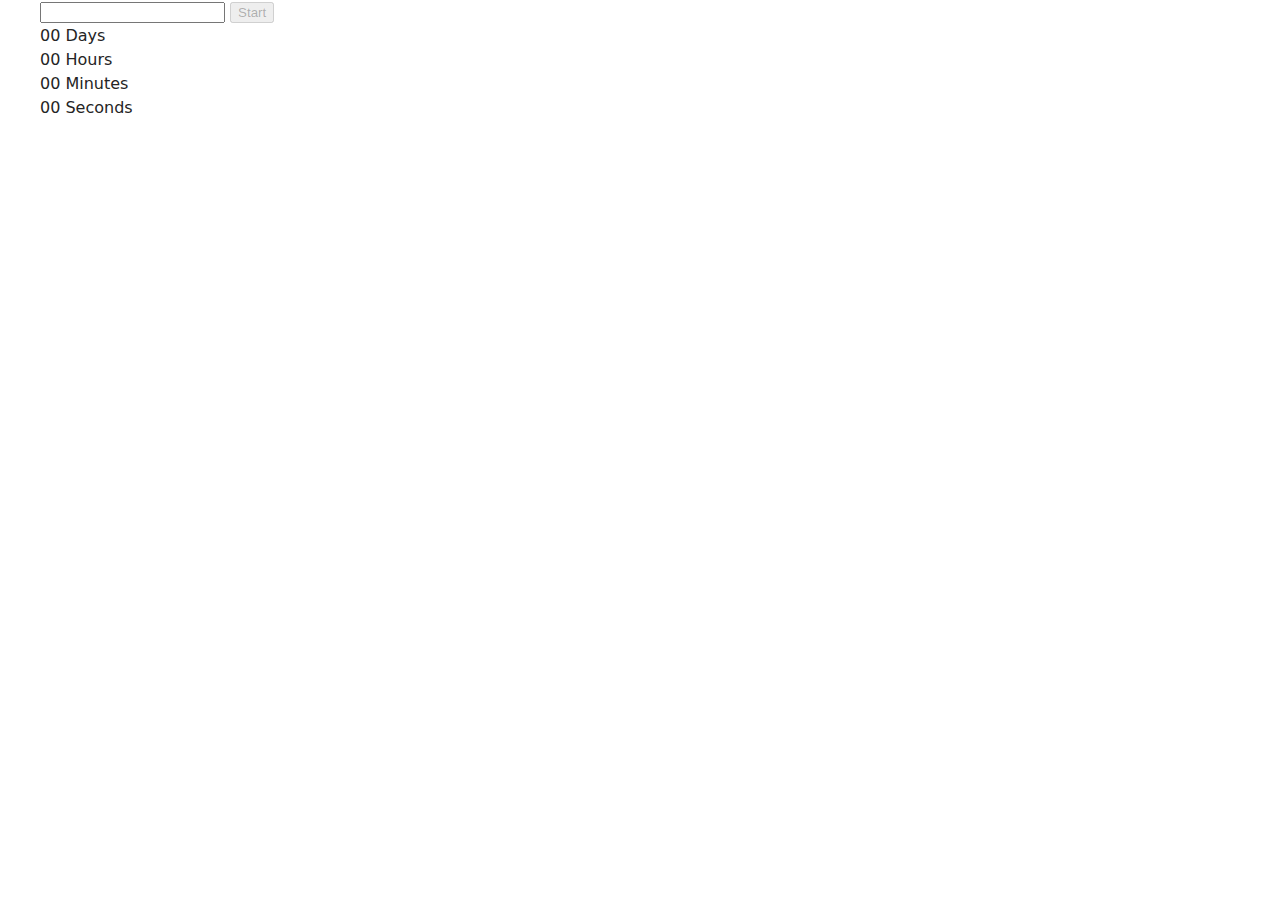
<file: src/1-timer.html>
<!DOCTYPE html>
<html lang="en">

<head>
  <meta charset="UTF-8" />
  <meta http-equiv="X-UA-Compatible" content="IE=edge" />
  <meta name="viewport" content="width=device-width, initial-scale=1.0" />
  <title>Page 2</title>
  <link rel="stylesheet" href="./css/styles.css" />
</head>

<body>
  <load src="./partials/header.html" icon-path="./img/sprite.svg#logo" highlight-act="active" />

  <main>
    <div class="container">
      <input type="text" id="datetime-picker" />
      <button type="button" data-start disabled>Start</button>

      <div class="timer">
        <div class="field">
          <span class="value" data-days>00</span>
          <span class="label">Days</span>
        </div>
        <div class="field">
          <span class="value" data-hours>00</span>
          <span class="label">Hours</span>
        </div>
        <div class="field">
          <span class="value" data-minutes>00</span>
          <span class="label">Minutes</span>
        </div>
        <div class="field">
          <span class="value" data-seconds>00</span>
          <span class="label">Seconds</span>
        </div>
      </div>

      <load src="./partials/back-link.html" />
    </div>
  </main>
  <script type="module" src="./js/1-timer.js"></script>
  <load src="./partials/footer.html" />
</body>

</html>
</file>
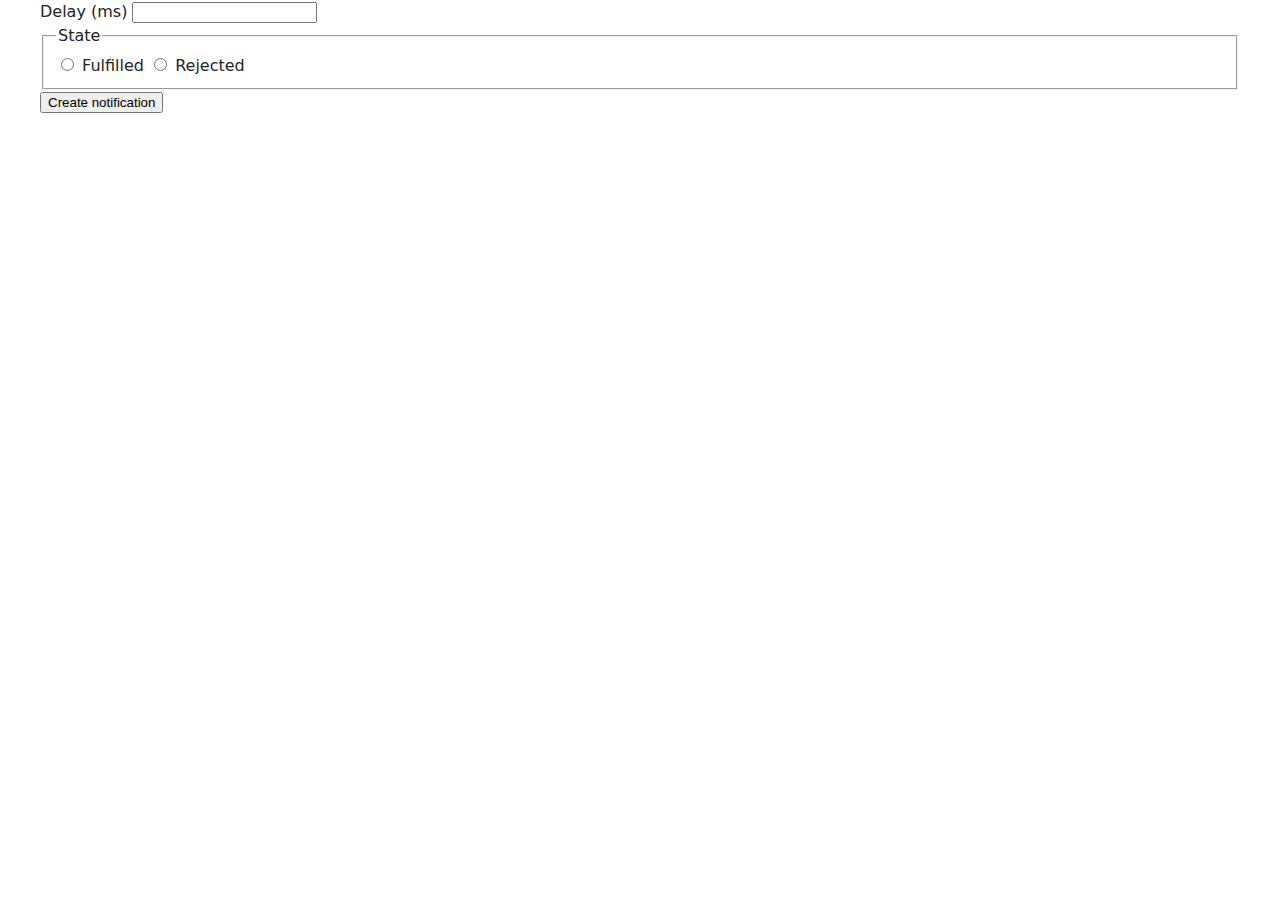
<file: src/2-snackbar.html>
<!DOCTYPE html>
<html lang="en">

<head>
  <meta charset="UTF-8" />
  <meta http-equiv="X-UA-Compatible" content="IE=edge" />
  <meta name="viewport" content="width=device-width, initial-scale=1.0" />
  <title>Page 3</title>
  <link rel="stylesheet" href="./css/styles.css" />
</head>

<body>
  <load src="./partials/header.html" icon-path="./img/sprite.svg#logo" highlight-curr="active" />

  <main>
    <div class="container">
      <form class="form">
        <label>
          Delay (ms)
          <input type="number" name="delay" required />
        </label>

        <fieldset>
          <legend>State</legend>
          <label>
            <input type="radio" name="state" value="fulfilled" required />
            Fulfilled
          </label>
          <label>
            <input type="radio" name="state" value="rejected" required />
            Rejected
          </label>
        </fieldset>

        <button type="submit">Create notification</button>
      </form>
      <load src="./partials/back-link.html" />
    </div>
  </main>
  <script type="module" src="./js/2-snackbar.js"></script>
  <load src="./partials/footer.html" />
</body>

</html>
</file>
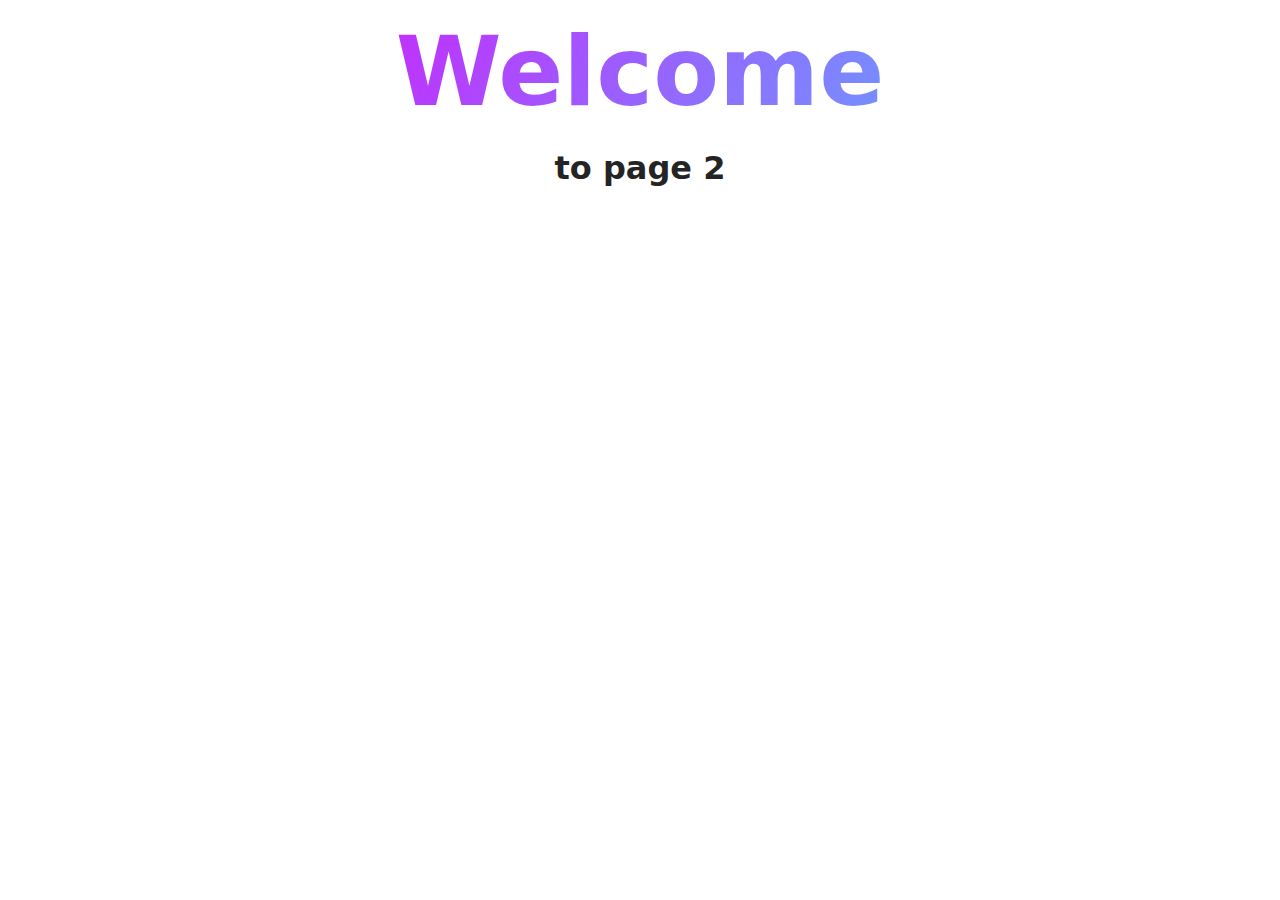
<file: src/page-2.html>
<!DOCTYPE html>
<html lang="en">
  <head>
    <meta charset="UTF-8" />
    <meta http-equiv="X-UA-Compatible" content="IE=edge" />
    <meta name="viewport" content="width=device-width, initial-scale=1.0" />
    <title>Page 2</title>
    <link rel="stylesheet" href="./css/styles.css" />
  </head>
  <body>
    <load
      src="./partials/header.html"
      icon-path="./img/sprite.svg#logo"
      highlight-act="active"
    />

    <main>
      <div class="container">
        <h1 class="main-title">
          <span class="main-title-gradient">Welcome</span> to page 2
        </h1>
        <load src="./partials/back-link.html" />
      </div>
    </main>

    <load src="./partials/footer.html" />
  </body>
</html>
</file>
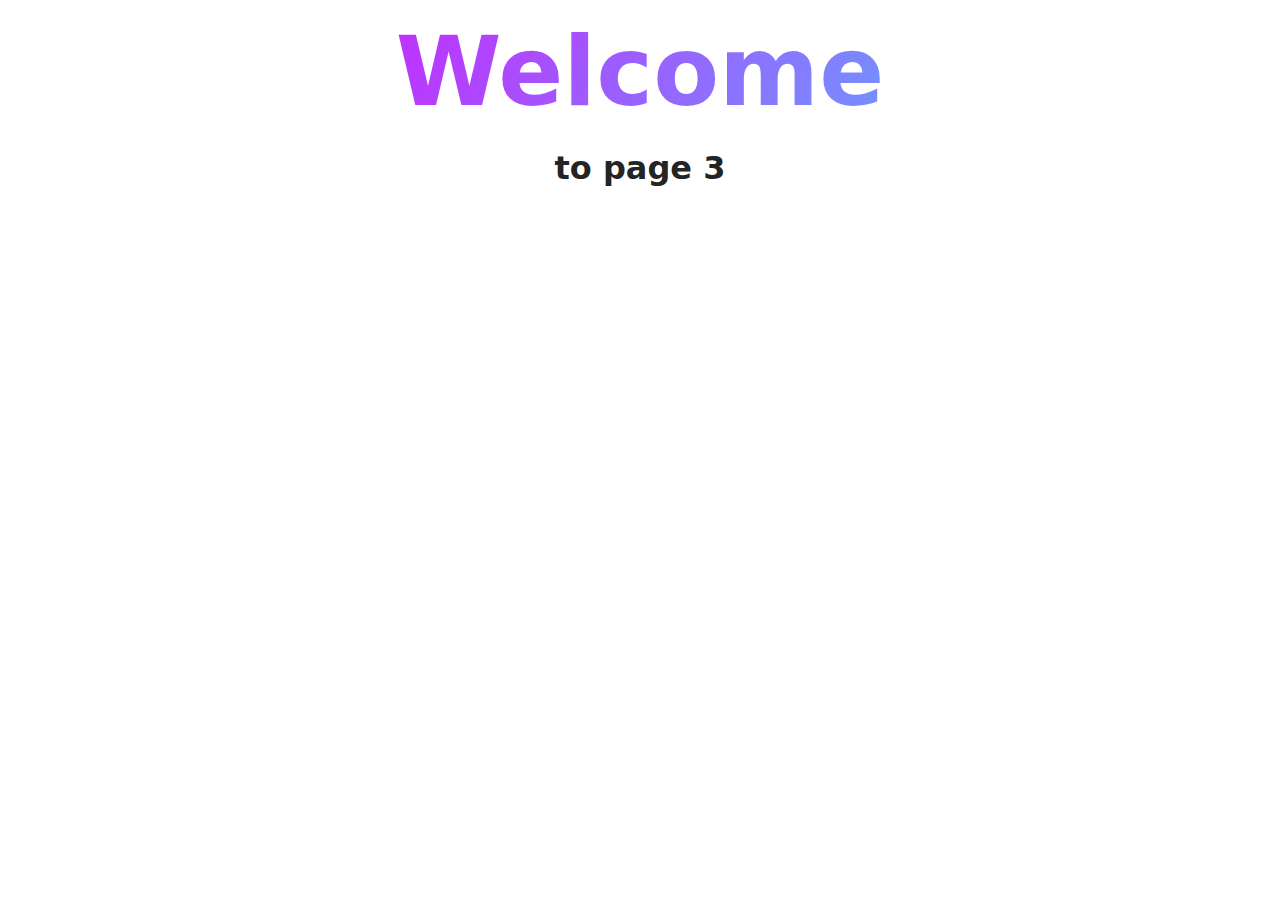
<file: src/page-3.html>
<!DOCTYPE html>
<html lang="en">
  <head>
    <meta charset="UTF-8" />
    <meta http-equiv="X-UA-Compatible" content="IE=edge" />
    <meta name="viewport" content="width=device-width, initial-scale=1.0" />
    <title>Page 3</title>
    <link rel="stylesheet" href="./css/styles.css" />
  </head>
  <body>
    <load
      src="./partials/header.html"
      icon-path="./img/sprite.svg#logo"
      highlight-curr="active"
    />

    <main>
      <div class="container">
        <h1 class="main-title">
          <span class="main-title-gradient">Welcome</span> to page 3
        </h1>
        <load src="./partials/back-link.html" />
      </div>
    </main>

    <load src="./partials/footer.html" />
  </body>
</html>
</file>
<file: src/css/styles.css>
/**
  |============================
  | include css partials with
  | default @import url()
  |============================
*/
/* Common styles */
@import url('./reset.css');
@import url('./base.css');
@import url('./container.css');
@import url('./animations.css');

/* Sections style */
@import url('./header.css');
@import url('./vite-promo.css');
@import url('./badges.css');
@import url('./back-link.css');
@import url('./footer.css');
</file>
